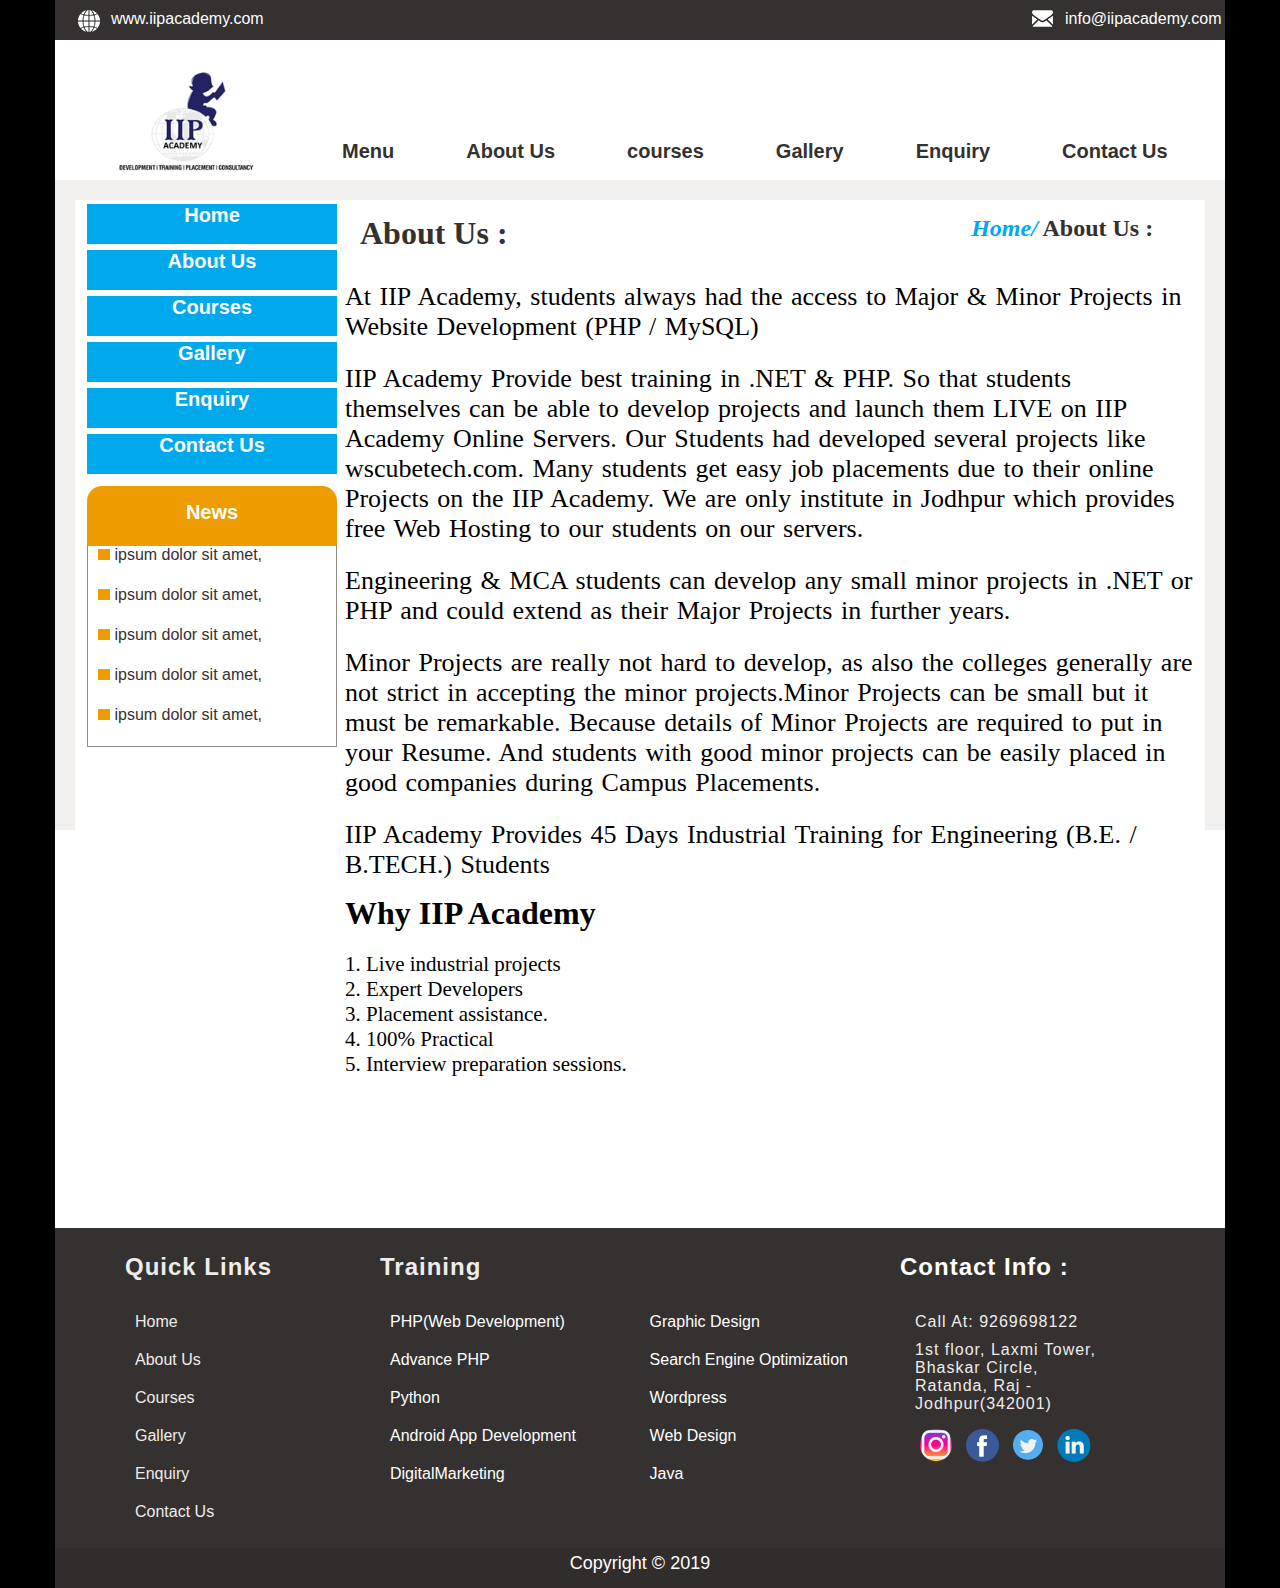
<file: aboutus.html>
<!DOCTYPE html>
<html lang="en">
<head>
    <meta charset="UTF-8">
    <meta name="viewport" content="width=device-width, initial-scale=1.0">
    <title>About Us</title>
    <link rel="stylesheet" href="style.css">
</head>
<body>
    <div class="main">
        <!-- header part start -->
        <header>
            <!-- top contant start -->
            <div class="topcontant">
                <div class="topleft">
                    <div class="imgtopleft">
                        <img src="images/web.png">
                    </div>
                    <div class="top-left-link">
                        <a href="www.iipacademy.com">www.iipacademy.com</a>
                    </div>
                </div>
                <div class="topright">
                    <div class="imgtopright">
                        <img src="images/INFO.png" alt="">
                    </div>
                    <div class="top-right-link">
                        <a href="info@iipacademy.com">info@iipacademy.com</a>
                    </div>
                </div>
            </div>
            <!-- top contant close -->
            <div class="mainu-container">
                <a href="index.html">
                    <img src="images/logo.png" class="logo">
                </a>
                <div class="menu-bar">
                    <div class="menu-items">
                        <a href="index.html">Menu</a>
                    </div>
                    <div class="menu-items">
                        <a href="aboutus.html">About Us</a>
                    </div>
                    <div class="menu-items">
                        <a href="courses.html">courses</a>
                    </div>
                    <div class="menu-items">
                        <a href="gallery.html">Gallery</a>
                    </div>
                    <div class="menu-items">
                        <a href="enquiry.html">Enquiry</a>
                    </div>
                    <div class="menu-items">
                        <a href="contactus.html">Contact Us</a>
                    </div>
                </div>
            </div>
        </header>
        <!-- header part close -->
        <!-- middle part start here with links,new banner  and courses here -->
        <div class="middle-container">
            <!-- left part of middle portion start here -->
            <div class="left-middle">
                <div class="middle-item-left">
                    <a href="index.html">Home</a>
                </div>
                <div class="middle-item-left">
                    <a href="aboutus.html">About Us</a>
                </div>
                <div class="middle-item-left">
                    <a href="courses.html">Courses</a>
                </div>
                <div class="middle-item-left">
                    <a href="gallery.html">Gallery</a>
                </div>
                <div class="middle-item-left">
                    <a href="enquiry.html">Enquiry</a>
                </div>
                <div class="middle-item-left">
                    <a href="contactus.html">Contact Us</a>
                </div>
                <div class="middle-left-button">
                    <div class="middle-left-button-news">News</div>
                    <ul class="news-list">
                        <li>
                            <img src="images/dot.jpg" alt="">
                            ipsum dolor sit amet,
                        </li>
                        <li>
                            <img src="images/dot.jpg" alt="">
                            ipsum dolor sit amet,
                        </li>
                        <li>
                            <img src="images/dot.jpg" alt="">
                            ipsum dolor sit amet,
                        </li>
                        <li>
                            <img src="images/dot.jpg" alt="">
                            ipsum dolor sit amet,
                        </li>
                        <li>
                            <img src="images/dot.jpg" alt="">
                            ipsum dolor sit amet,
                        </li>
                    </ul>
                </div>
            </div>
            <!-- right part of middle portion close here -->
            <div class="right-topic">
                <div class="page-topic">
                    <h1>About Us :</h1>
                    <h2>
                        
                        <a href="index.html"><i>Home/</i></a>
                        About Us :
                    </h2>
                </div>
                <div class="about-topic">
                    <p>At IIP Academy, students always had the access to Major & Minor Projects in Website Development (PHP / MySQL)</p>
                    <p> IIP Academy Provide best training in .NET & PHP. So that students themselves can be able to develop projects and launch them LIVE on IIP Academy Online Servers. Our Students had developed several projects like wscubetech.com. Many students get easy job placements due to their online Projects on the IIP Academy. We are only institute in Jodhpur which provides free Web Hosting to our students on our servers.  </p>
                    <p>Engineering & MCA students can develop any small minor projects in .NET or PHP and could extend as their Major Projects in further years.</p>
                    <p> Minor Projects are really not hard to develop, as also the colleges generally are not strict in accepting the minor projects.Minor Projects can be small but it must be remarkable. Because details of Minor Projects are required to put in your Resume. And students with good minor projects can be easily placed in good companies during Campus Placements.  </p>
                    <p>IIP Academy Provides 45 Days Industrial Training for Engineering (B.E. / B.TECH.) Students</p>
                    <h3>Why IIP Academy</h3>
                    <div class="iipa">1. Live industrial projects</div>
                    <div class="iipa">2. Expert Developers</div>
                    <div class="iipa">3. Placement assistance.</div>
                    <div class="iipa">4. 100% Practical</div>
                    <div class="iipa">5. Interview preparation sessions.</div>
                </div>
            </div>
        </div>
        <!-- middle part close here -->
        <!-- footer start here -->
    </div>
    <div class="footer">
        <div class="footer-top-container">
            <!-- quick link container start -->
            <div class="quick-links-container">
                <h2>Quick Links</h2>
                <ul>
                    <li><a href="index.html">Home</a></li>
                    <li><a href="aboutus.html">About Us</a></li>
                    <li><a href="courses.html">Courses</a></li>
                    <li><a href="gallery.html">Gallery</a></li>
                    <li><a href="enquiry.html">Enquiry</a></li>
                    <li><a href="contactus.html">Contact Us</a></li>
                </ul>
            </div>
            <!-- qlic close -->
            <div class="footer-train-container">
                <h2>Training</h2>
                <div class="train-count">
                    <ul>
                        <li><a href="index.html">PHP(Web Development)</a></li>
                        <li><a href="index.html"></a>Advance PHP</li>
                        <li><a href="index.html"></a>Python</li>
                        <li><a href="index.html"></a>Android App Development</li>
                        <li><a href="index.html">DigitalMarketing</a></li>
                    </ul>
                </div>
                <div class="train-count">
                    <ul>
                        <li><a href="index.html">Graphic Design</a></li>
                        <li><a href="index.html">Search Engine Optimization</a></li>
                        <li><a href="index.html">Wordpress</a></li>
                        <li><a href="index.html">Web Design</a></li>
                        <li><a href="index.html">Java</a></li>
                    </ul>
                </div>
            </div>
            <div class="footer-contact-container">
                <h2>Contact Info :</h2>
                <ul class="contact-deatiles">
                    <li>Call At: 9269698122</li>
                    <li>1st floor, Laxmi Tower, Bhaskar Circle, Ratanda, Raj - Jodhpur(342001)</li>
                </ul>
                <ul class="social-links">
                    <li>
                        <a href="http://www.instagram.com">
                            <img src="images/instagram.png">
                        </a>
                    </li>
                    <li>
                        <a href="http://www.facebook.com">
                            <img src="images/facebook.png">
                        </a>
                    </li>
                    <li>
                        <a href="http://www.twitter.com">
                            <img src="images/twitter.png" alt="">
                        </a>
                    </li>
                    <li>
                        <a href="http://www.linkedin.com">
                            <img src="images/linked-in.png" alt="">
                        </a>
                    </li>
                </ul>
            </div>
        </div>
        <div class="copy-right">
            Copyright © 2019
        </div>
    </div>
</body>
</html>
</file>
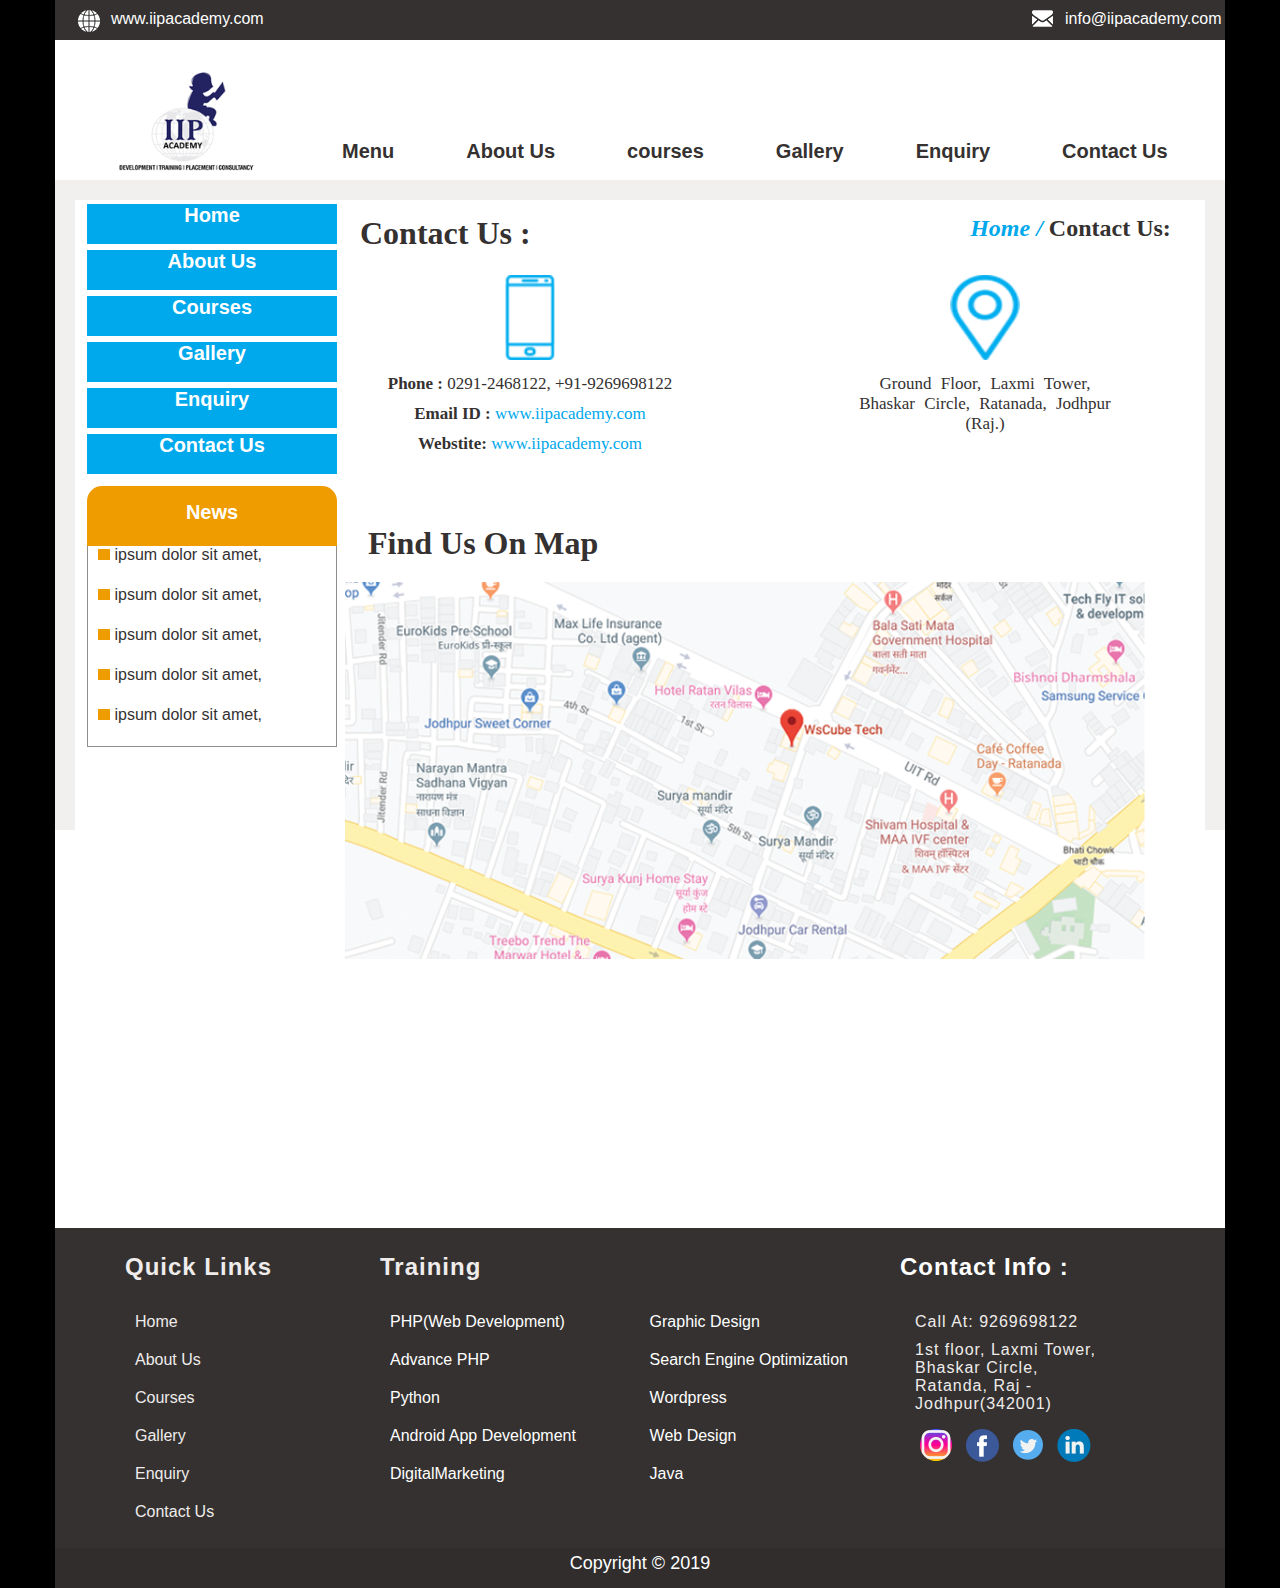
<file: contactus.html>
<!DOCTYPE html>
<html lang="en">
<head>
    <meta charset="UTF-8">
    <meta name="viewport" content="width=device-width, initial-scale=1.0">
    <title>Contact Us</title>
    <link rel="stylesheet" href="style.css">
</head>
<body>
    <div class="main">
        <!-- header part start -->
        <header>
            <!-- top contant start -->
            <div class="topcontant">
                <div class="topleft">
                    <div class="imgtopleft">
                        <img src="images/web.png">
                    </div>
                    <div class="top-left-link">
                        <a href="www.iipacademy.com">www.iipacademy.com</a>
                    </div>
                </div>
                <div class="topright">
                    <div class="imgtopright">
                        <img src="images/INFO.png" alt="">
                    </div>
                    <div class="top-right-link">
                        <a href="info@iipacademy.com">info@iipacademy.com</a>
                    </div>
                </div>
            </div>
            <!-- top contant close -->
            <div class="mainu-container">
                <a href="index.html">
                    <img src="images/logo.png" class="logo">
                </a>
                <div class="menu-bar">
                    <div class="menu-items">
                        <a href="index.html">Menu</a>
                    </div>
                    <div class="menu-items">
                        <a href="aboutus.html">About Us</a>
                    </div>
                    <div class="menu-items">
                        <a href="courses.html">courses</a>
                    </div>
                    <div class="menu-items">
                        <a href="gallery.html">Gallery</a>
                    </div>
                    <div class="menu-items">
                        <a href="enquiry.html">Enquiry</a>
                    </div>
                    <div class="menu-items">
                        <a href="contactus.html">Contact Us</a>
                    </div>
                </div>
            </div>
        </header>
        <!-- header part close -->
        <!-- middle part start here with links,new banner  and courses here -->
        <div class="middle-container">
            <!-- left part of middle portion start here -->
            <div class="left-middle">
                <div class="middle-item-left">
                    <a href="index.html">Home</a>
                </div>
                <div class="middle-item-left">
                    <a href="aboutus.html">About Us</a>
                </div>
                <div class="middle-item-left">
                    <a href="courses.html">Courses</a>
                </div>
                <div class="middle-item-left">
                    <a href="gallery.html">Gallery</a>
                </div>
                <div class="middle-item-left">
                    <a href="enquiry.html">Enquiry</a>
                </div>
                <div class="middle-item-left">
                    <a href="contactus.html">Contact Us</a>
                </div>
                <div class="middle-left-button">
                    <div class="middle-left-button-news">News</div>
                    <ul class="news-list">
                        <li>
                            <img src="images/dot.jpg" alt="">
                            ipsum dolor sit amet,
                        </li>
                        <li>
                            <img src="images/dot.jpg" alt="">
                            ipsum dolor sit amet,
                        </li>
                        <li>
                            <img src="images/dot.jpg" alt="">
                            ipsum dolor sit amet,
                        </li>
                        <li>
                            <img src="images/dot.jpg" alt="">
                            ipsum dolor sit amet,
                        </li>
                        <li>
                            <img src="images/dot.jpg" alt="">
                            ipsum dolor sit amet,
                        </li>
                    </ul>
                </div>
            </div>
            <!-- right part of middle portion start here -->
            <div class="right-topic">
                <div class="page-topic">
                    <h1>Contact Us :</h1>
                    <h2 style="width: 201px;">
                        <a href="index.html"><i>Home /</i></a>
                        Contact Us:
                    </h2>
                </div>
                <div class="contact-containt">
                    <div class="contact-row-left">
                        <img src="images/phone.png">
                        <p>
                            <b>Phone :</b>
                            0291-2468122, +91-9269698122
                        </p>
                        <p>
                            <b>Email ID :</b>
                            <a href="http://www.iipacademy.com" target="_blank" class="chek">www.iipacademy.com</a>
                        </p>
                        <p>
                            <b>Webstite:</b>
                            <a href="http://www.iipacademy.com" target="_blank" class="chek">www.iipacademy.com</a>
                        </p>
                    </div>
                    <div class="contact-row-right">
                        <img src="images/address-pin.png" >
                        <p>
                            Ground Floor, Laxmi Tower, Bhaskar Circle, Ratanada, Jodhpur (Raj.)
                        </p>
                    </div>
                </div>
                <div class="clear"></div>
                <h1 style="color: #343130; margin-left: 23px;">Find Us On Map</h1>
                <div class="containt-map">
                    <img src="images/map.png"  width="800px" >
                </div>
            </div>
        </div>
        <!-- middle part close here -->
        <!-- footer start here -->
    </div>
    <div class="footer">
        <div class="footer-top-container">
            <!-- quick link container start -->
            <div class="quick-links-container">
                <h2>Quick Links</h2>
                <ul>
                    <li><a href="index.html">Home</a></li>
                    <li><a href="aboutus.html">About Us</a></li>
                    <li><a href="courses.html">Courses</a></li>
                    <li><a href="gallery.html">Gallery</a></li>
                    <li><a href="enquiry.html">Enquiry</a></li>
                    <li><a href="contactus.html">Contact Us</a></li>
                </ul>
            </div>
            <!-- qlic close -->
            <div class="footer-train-container">
                <h2>Training</h2>
                <div class="train-count">
                    <ul>
                        <li><a href="index.html">PHP(Web Development)</a></li>
                        <li><a href="index.html"></a>Advance PHP</li>
                        <li><a href="index.html"></a>Python</li>
                        <li><a href="index.html"></a>Android App Development</li>
                        <li><a href="index.html">DigitalMarketing</a></li>
                    </ul>
                </div>
                <div class="train-count">
                    <ul>
                        <li><a href="index.html">Graphic Design</a></li>
                        <li><a href="index.html">Search Engine Optimization</a></li>
                        <li><a href="index.html">Wordpress</a></li>
                        <li><a href="index.html">Web Design</a></li>
                        <li><a href="index.html">Java</a></li>
                    </ul>
                </div>
            </div>
            <div class="footer-contact-container">
                <h2>Contact Info :</h2>
                <ul class="contact-deatiles">
                    <li>Call At: 9269698122</li>
                    <li>1st floor, Laxmi Tower, Bhaskar Circle, Ratanda, Raj - Jodhpur(342001)</li>
                </ul>
                <ul class="social-links">
                    <li>
                        <a href="http://www.instagram.com">
                            <img src="images/instagram.png">
                        </a>
                    </li>
                    <li>
                        <a href="http://www.facebook.com">
                            <img src="images/facebook.png">
                        </a>
                    </li>
                    <li>
                        <a href="http://www.twitter.com">
                            <img src="images/twitter.png" alt="">
                        </a>
                    </li>
                    <li>
                        <a href="http://www.linkedin.com">
                            <img src="images/linked-in.png" alt="">
                        </a>
                    </li>
                </ul>
            </div>
        </div>
        <div class="copy-right">
            Copyright © 2019
        </div>
    </div>
</body>
</html>
</file>
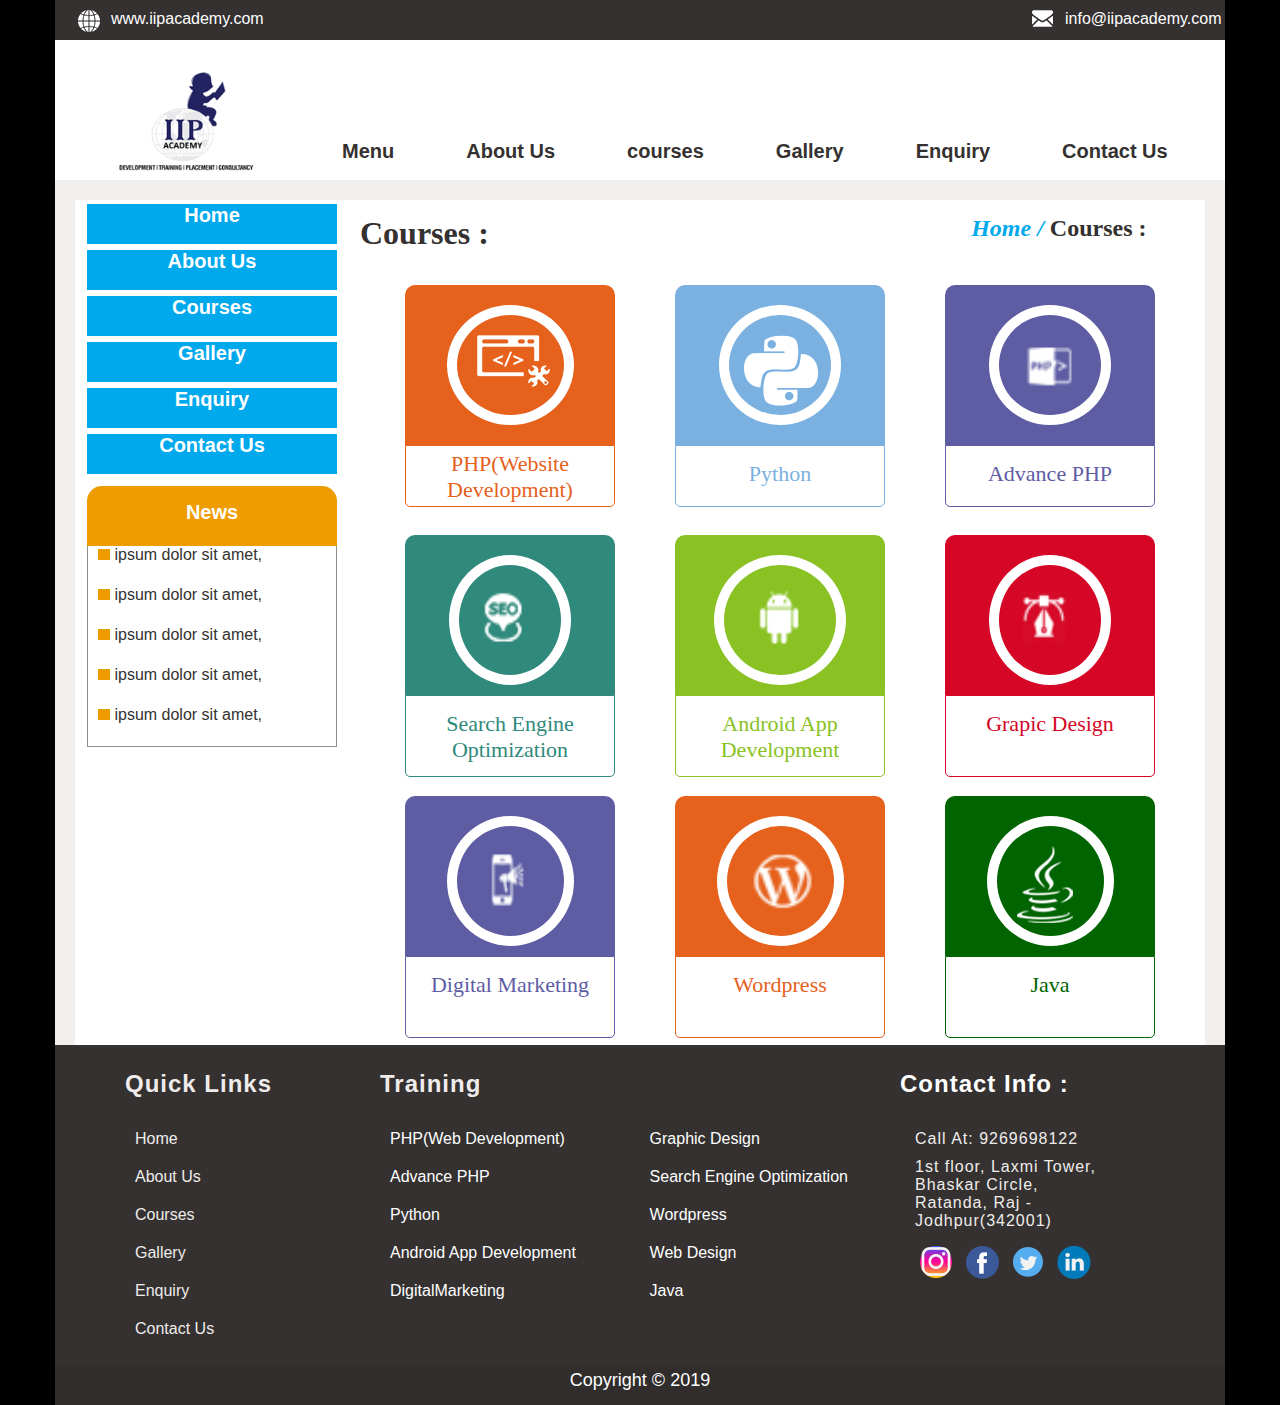
<file: courses.html>
<!DOCTYPE html>
<html lang="en">
<head>
    <meta charset="UTF-8">
    <meta name="viewport" content="width=device-width, initial-scale=1.0">
    <title>Courses</title>
    <link rel="stylesheet" href="style.css">
</head>
<body>
    <div class="main">
        <!-- header part start -->
        <header>
            <!-- top contant start -->
            <div class="topcontant">
                <div class="topleft">
                    <div class="imgtopleft">
                        <img src="images/web.png">
                    </div>
                    <div class="top-left-link">
                        <a href="www.iipacademy.com">www.iipacademy.com</a>
                    </div>
                </div>
                <div class="topright">
                    <div class="imgtopright">
                        <img src="images/INFO.png" alt="">
                    </div>
                    <div class="top-right-link">
                        <a href="info@iipacademy.com">info@iipacademy.com</a>
                    </div>
                </div>
            </div>
            <!-- top contant close -->
            <div class="mainu-container">
                <a href="index.html">
                    <img src="images/logo.png" class="logo">
                </a>
                <div class="menu-bar">
                    <div class="menu-items">
                        <a href="index.html">Menu</a>
                    </div>
                    <div class="menu-items">
                        <a href="aboutus.html">About Us</a>
                    </div>
                    <div class="menu-items">
                        <a href="courses.html">courses</a>
                    </div>
                    <div class="menu-items">
                        <a href="gallery.html">Gallery</a>
                    </div>
                    <div class="menu-items">
                        <a href="enquiry.html">Enquiry</a>
                    </div>
                    <div class="menu-items">
                        <a href="contactus.html">Contact Us</a>
                    </div>
                </div>
            </div>
        </header>
        <!-- header part close -->
        <!-- middle part start here with links,new banner  and courses here -->
        <div class="middle-container1">
            <!-- left part of middle portion start here -->
            <div class="left-middle">
                <div class="middle-item-left">
                    <a href="index.html">Home</a>
                </div>
                <div class="middle-item-left">
                    <a href="aboutus.html">About Us</a>
                </div>
                <div class="middle-item-left">
                    <a href="courses.html">Courses</a>
                </div>
                <div class="middle-item-left">
                    <a href="gallery.html">Gallery</a>
                </div>
                <div class="middle-item-left">
                    <a href="enquiry.html">Enquiry</a>
                </div>
                <div class="middle-item-left">
                    <a href="contactus.html">Contact Us</a>
                </div>
                <div class="middle-left-button">
                    <div class="middle-left-button-news">News</div>
                    <ul class="news-list">
                        <li>
                            <img src="images/dot.jpg" alt="">
                            ipsum dolor sit amet,
                        </li>
                        <li>
                            <img src="images/dot.jpg" alt="">
                            ipsum dolor sit amet,
                        </li>
                        <li>
                            <img src="images/dot.jpg" alt="">
                            ipsum dolor sit amet,
                        </li>
                        <li>
                            <img src="images/dot.jpg" alt="">
                            ipsum dolor sit amet,
                        </li>
                        <li>
                            <img src="images/dot.jpg" alt="">
                            ipsum dolor sit amet,
                        </li>
                    </ul>
                </div>
            </div>
            <!-- right part of middle portion close here -->
            <div class="right-topic">
                <div class="page-topic">
                    <h1>Courses :</h1>
                    <h2>
                        <a href="index.html"><i>Home /</i></a>
                        Courses :
                    </h2>
                </div>
                <div class="course-container1">
                    <!-- first course row -->
                    <div class="row1">
                        <div class="course-1">
                            <div class="course-1-icon">
                                <div class="icon-1">
                                    <img src="images/icons/php.png">
                                </div>
                            </div>
                            <div class="c-1">PHP(Website Development)</div>
                        </div>
                        <div class="course-2">
                            <div class="course-2-icon">
                                <div class="icon-2">
                                    <img src="images/icons/python.png">
                                </div>
                                <div class="c-2">Python</div>
                            </div>
                        </div>
                        <div class="course-3">
                            <div class="course-3-icon">
                                <div class="icon-3">
                                    <img src="images/courses/adv-php.png" width="75px" height="71px">
                                </div>
                                <div class="c-3">Advance PHP</div>
                            </div>
                        </div>
                    </div>
                    <!-- second row course -->
                    <div class="row1">
                        <div class="course-4">
                            <div class="course-4-icon">
                                <div class="icon-4">
                                    <img src="images/courses/seo.png" width="62px" height="71px" >
                                </div>
                                <div class="c-4">Search Engine Optimization</div>
                            </div>
                        </div>
                        <div class="course-5">
                            <div class="course-5-icon">
                                <div class="icon-5">
                                    <img src="images/courses/android.png" width="62px"
                                    height="71px">
                                </div>
                                <div class="c-5">Android App Development</div>
                            </div>
                        </div>
                        <div class="course-6">
                            <div class="course-6-icon">
                                <div class="icon-6">
                                    <img src="images/courses/graphic-design.png" width="62px" height="71px">
                                </div>
                                <div class="c-6">Grapic Design</div>
                            </div>
                        </div>
                    </div>
                    <!-- third row course -->
                    <div class="row1">
                        <div class="course-7">
                            <div class="course-7-icon">
                                <div class="icon-7">
                                    <img src="images/courses/digi-marketing.png" width="56px" height="72px">
                                </div>
                                <div class="c-7">Digital Marketing</div>
                            </div>
                        </div>
                        <div class="course-8">
                            <div class="course-8-icon">
                                <div class="icon-8">
                                    <img src="images/courses/wordpress.png" width="78px" height="75px">
                                </div>
                                <div class="c-8">Wordpress</div>
                            </div>
                        </div>
                        <div class="course-9">
                            <div class="course-9-icon">
                                <div class="icon-9">
                                    <img src="images/icons/java.png" width="56px" height="77px">
                                </div>
                                <div class="c-9">Java</div>
                            </div>
                        </div>
                    </div>
                </div>
                <div class="clear"></div>
        </div>
        <!-- middle part close here -->
        <!-- footer start here -->
    </div>
    <div class="footer">
        <div class="footer-top-container">
            <!-- quick link container start -->
            <div class="quick-links-container">
                <h2>Quick Links</h2>
                <ul>
                    <li><a href="index.html">Home</a></li>
                    <li><a href="aboutus.html">About Us</a></li>
                    <li><a href="courses.html">Courses</a></li>
                    <li><a href="gallery.html">Gallery</a></li>
                    <li><a href="enquiry.html">Enquiry</a></li>
                    <li><a href="contactus.html">Contact Us</a></li>
                </ul>
            </div>
            <!-- qlic close -->
            <div class="footer-train-container">
                <h2>Training</h2>
                <div class="train-count">
                    <ul>
                        <li><a href="index.html">PHP(Web Development)</a></li>
                        <li><a href="index.html"></a>Advance PHP</li>
                        <li><a href="index.html"></a>Python</li>
                        <li><a href="index.html"></a>Android App Development</li>
                        <li><a href="index.html">DigitalMarketing</a></li>
                    </ul>
                </div>
                <div class="train-count">
                    <ul>
                        <li><a href="index.html">Graphic Design</a></li>
                        <li><a href="index.html">Search Engine Optimization</a></li>
                        <li><a href="index.html">Wordpress</a></li>
                        <li><a href="index.html">Web Design</a></li>
                        <li><a href="index.html">Java</a></li>
                    </ul>
                </div>
            </div>
            <div class="footer-contact-container">
                <h2>Contact Info :</h2>
                <ul class="contact-deatiles">
                    <li>Call At: 9269698122</li>
                    <li>1st floor, Laxmi Tower, Bhaskar Circle, Ratanda, Raj - Jodhpur(342001)</li>
                </ul>
                <ul class="social-links">
                    <li>
                        <a href="http://www.instagram.com">
                            <img src="images/instagram.png">
                        </a>
                    </li>
                    <li>
                        <a href="http://www.facebook.com">
                            <img src="images/facebook.png">
                        </a>
                    </li>
                    <li>
                        <a href="http://www.twitter.com">
                            <img src="images/twitter.png" alt="">
                        </a>
                    </li>
                    <li>
                        <a href="http://www.linkedin.com">
                            <img src="images/linked-in.png" alt="">
                        </a>
                    </li>
                </ul>
            </div>
        </div>
        <div class="copy-right">
            Copyright © 2019
        </div>
    </div>
</body>
</html>
</file>
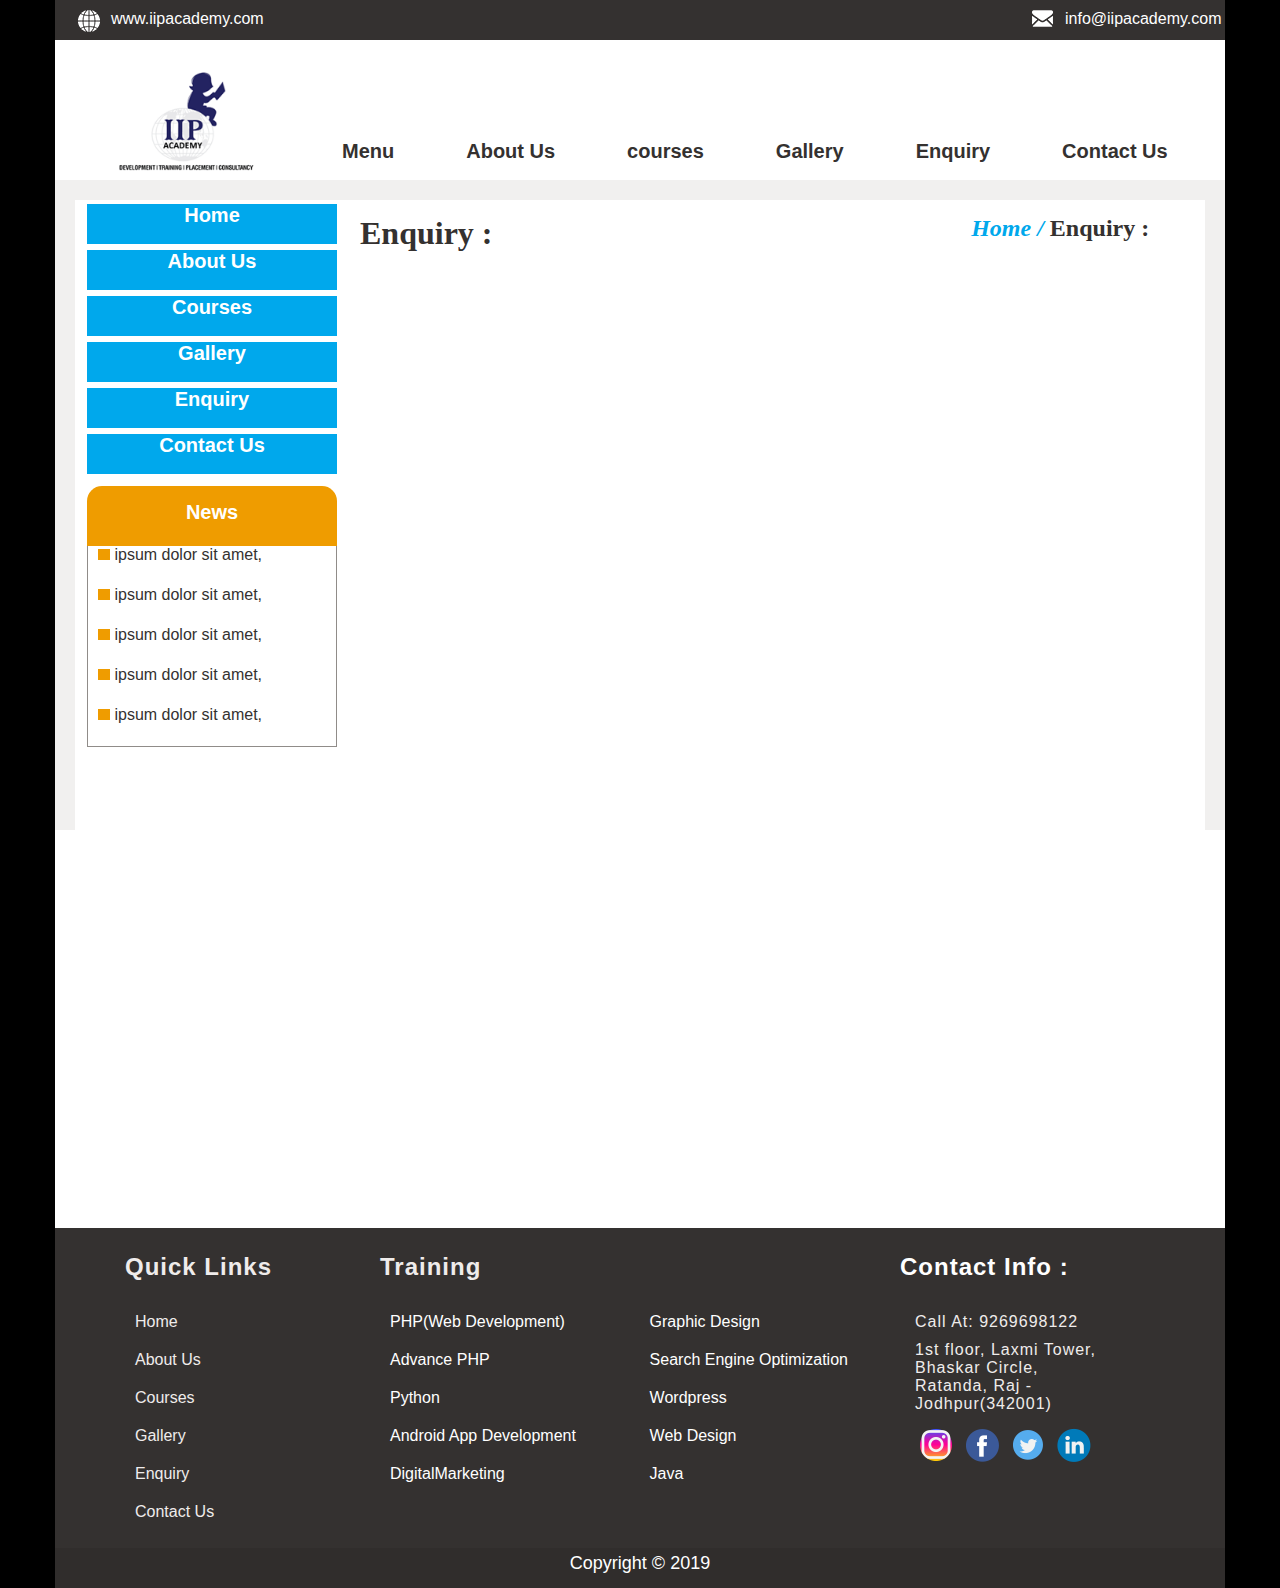
<file: enquiry.html>
<!DOCTYPE html>
<html lang="en">
<head>
    <meta charset="UTF-8">
    <meta name="viewport" content="width=device-width, initial-scale=1.0">
    <title>Enquiry</title>
    <link rel="stylesheet" href="style.css">
</head>
<body>
    <div class="main">
        <!-- header part start -->
        <header>
            <!-- top contant start -->
            <div class="topcontant">
                <div class="topleft">
                    <div class="imgtopleft">
                        <img src="images/web.png">
                    </div>
                    <div class="top-left-link">
                        <a href="www.iipacademy.com">www.iipacademy.com</a>
                    </div>
                </div>
                <div class="topright">
                    <div class="imgtopright">
                        <img src="images/INFO.png" alt="">
                    </div>
                    <div class="top-right-link">
                        <a href="info@iipacademy.com">info@iipacademy.com</a>
                    </div>
                </div>
            </div>
            <!-- top contant close -->
            <div class="mainu-container">
                <a href="index.html">
                    <img src="images/logo.png" class="logo">
                </a>
                <div class="menu-bar">
                    <div class="menu-items">
                        <a href="index.html">Menu</a>
                    </div>
                    <div class="menu-items">
                        <a href="aboutus.html">About Us</a>
                    </div>
                    <div class="menu-items">
                        <a href="courses.html">courses</a>
                    </div>
                    <div class="menu-items">
                        <a href="gallery.html">Gallery</a>
                    </div>
                    <div class="menu-items">
                        <a href="enquiry.html">Enquiry</a>
                    </div>
                    <div class="menu-items">
                        <a href="contactus.html">Contact Us</a>
                    </div>
                </div>
            </div>
        </header>
        <!-- header part close -->
        <!-- middle part start here with links,new banner  and courses here -->
        <div class="middle-container">
            <!-- left part of middle portion start here -->
            <div class="left-middle">
                <div class="middle-item-left">
                    <a href="index.html">Home</a>
                </div>
                <div class="middle-item-left">
                    <a href="aboutus.html">About Us</a>
                </div>
                <div class="middle-item-left">
                    <a href="courses.html">Courses</a>
                </div>
                <div class="middle-item-left">
                    <a href="gallery.html">Gallery</a>
                </div>
                <div class="middle-item-left">
                    <a href="enquiry.html">Enquiry</a>
                </div>
                <div class="middle-item-left">
                    <a href="contactus.html">Contact Us</a>
                </div>
                <div class="middle-left-button">
                    <div class="middle-left-button-news">News</div>
                    <ul class="news-list">
                        <li>
                            <img src="images/dot.jpg" alt="">
                            ipsum dolor sit amet,
                        </li>
                        <li>
                            <img src="images/dot.jpg" alt="">
                            ipsum dolor sit amet,
                        </li>
                        <li>
                            <img src="images/dot.jpg" alt="">
                            ipsum dolor sit amet,
                        </li>
                        <li>
                            <img src="images/dot.jpg" alt="">
                            ipsum dolor sit amet,
                        </li>
                        <li>
                            <img src="images/dot.jpg" alt="">
                            ipsum dolor sit amet,
                        </li>
                    </ul>
                </div>
            </div>
            <!-- right part of middle portion close here -->
            <div class="right-topic">
                <div class="page-topic">
                    <h1>Enquiry :</h1>
                    <h2>
                        <a href="index.html"><i>Home /</i></a>
                        Enquiry :
                    </h2>
                </div>
                <div class="clear"></div>
            </div>
        </div>
        <!-- middle part close here -->
        <!-- footer start here -->
    </div>
    <div class="footer">
        <div class="footer-top-container">
            <!-- quick link container start -->
            <div class="quick-links-container">
                <h2>Quick Links</h2>
                <ul>
                    <li><a href="index.html">Home</a></li>
                    <li><a href="aboutus.html">About Us</a></li>
                    <li><a href="courses.html">Courses</a></li>
                    <li><a href="gallery.html">Gallery</a></li>
                    <li><a href="enquiry.html">Enquiry</a></li>
                    <li><a href="contactus.html">Contact Us</a></li>
                </ul>
            </div>
            <!-- qlic close -->
            <div class="footer-train-container">
                <h2>Training</h2>
                <div class="train-count">
                    <ul>
                        <li><a href="index.html">PHP(Web Development)</a></li>
                        <li><a href="index.html"></a>Advance PHP</li>
                        <li><a href="index.html"></a>Python</li>
                        <li><a href="index.html"></a>Android App Development</li>
                        <li><a href="index.html">DigitalMarketing</a></li>
                    </ul>
                </div>
                <div class="train-count">
                    <ul>
                        <li><a href="index.html">Graphic Design</a></li>
                        <li><a href="index.html">Search Engine Optimization</a></li>
                        <li><a href="index.html">Wordpress</a></li>
                        <li><a href="index.html">Web Design</a></li>
                        <li><a href="index.html">Java</a></li>
                    </ul>
                </div>
            </div>
            <div class="footer-contact-container">
                <h2>Contact Info :</h2>
                <ul class="contact-deatiles">
                    <li>Call At: 9269698122</li>
                    <li>1st floor, Laxmi Tower, Bhaskar Circle, Ratanda, Raj - Jodhpur(342001)</li>
                </ul>
                <ul class="social-links">
                    <li>
                        <a href="http://www.instagram.com">
                            <img src="images/instagram.png">
                        </a>
                    </li>
                    <li>
                        <a href="http://www.facebook.com">
                            <img src="images/facebook.png">
                        </a>
                    </li>
                    <li>
                        <a href="http://www.twitter.com">
                            <img src="images/twitter.png" alt="">
                        </a>
                    </li>
                    <li>
                        <a href="http://www.linkedin.com">
                            <img src="images/linked-in.png" alt="">
                        </a>
                    </li>
                </ul>
            </div>
        </div>
        <div class="copy-right">
            Copyright © 2019
        </div>
    </div>
</body>
</html>
</file>
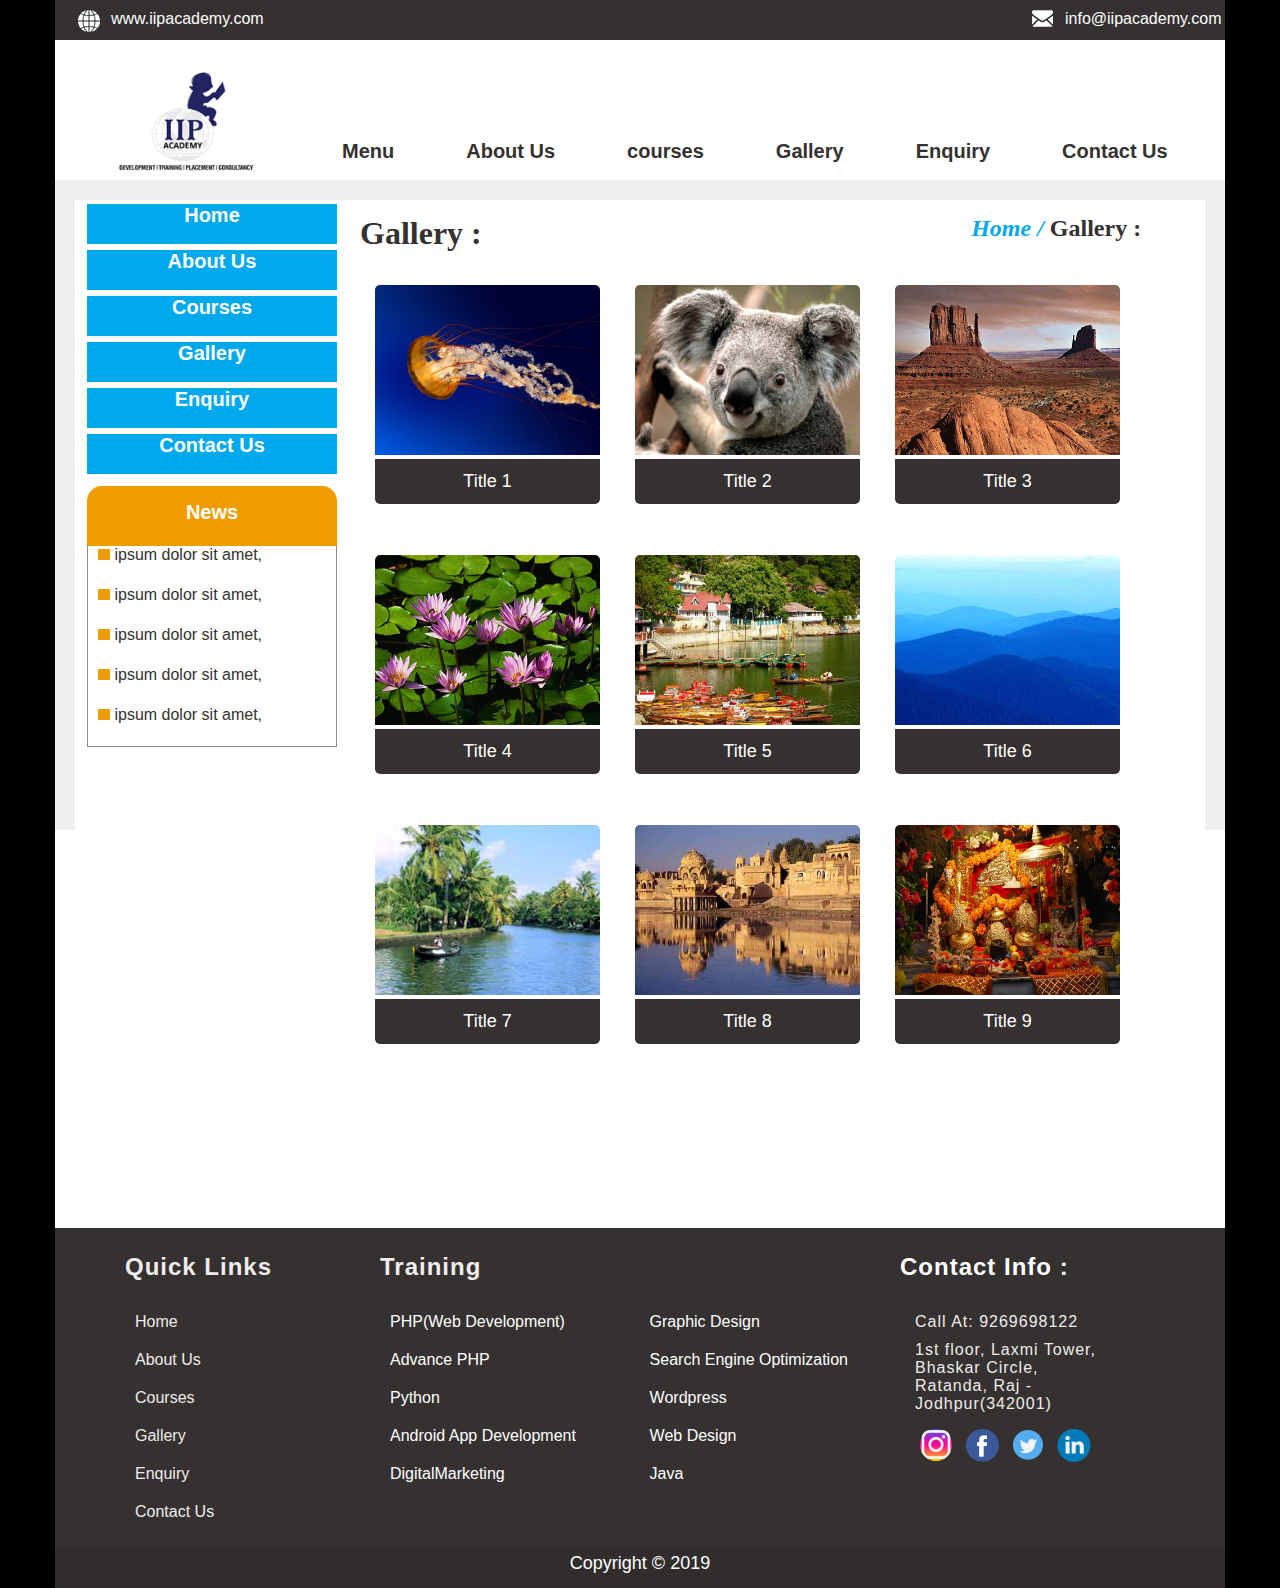
<file: gallery.html>
<!DOCTYPE html>
<html lang="en">
<head>
    <meta charset="UTF-8">
    <meta name="viewport" content="width=device-width, initial-scale=1.0">
    <title>Gallery</title>
    <link rel="stylesheet" href="style.css">
</head>
<body>
    <div class="main">
        <!-- header part start -->
        <header>
            <!-- top contant start -->
            <div class="topcontant">
                <div class="topleft">
                    <div class="imgtopleft">
                        <img src="images/web.png">
                    </div>
                    <div class="top-left-link">
                        <a href="www.iipacademy.com">www.iipacademy.com</a>
                    </div>
                </div>
                <div class="topright">
                    <div class="imgtopright">
                        <img src="images/INFO.png" alt="">
                    </div>
                    <div class="top-right-link">
                        <a href="info@iipacademy.com">info@iipacademy.com</a>
                    </div>
                </div>
            </div>
            <!-- top contant close -->
            <div class="mainu-container">
                <a href="index.html">
                    <img src="images/logo.png" class="logo">
                </a>
                <div class="menu-bar">
                    <div class="menu-items">
                        <a href="index.html">Menu</a>
                    </div>
                    <div class="menu-items">
                        <a href="aboutus.html">About Us</a>
                    </div>
                    <div class="menu-items">
                        <a href="courses.html">courses</a>
                    </div>
                    <div class="menu-items">
                        <a href="gallery.html">Gallery</a>
                    </div>
                    <div class="menu-items">
                        <a href="enquiry.html">Enquiry</a>
                    </div>
                    <div class="menu-items">
                        <a href="contactus.html">Contact Us</a>
                    </div>
                </div>
            </div>
        </header>
        <!-- header part close -->
        <!-- middle part start here with links,new banner  and courses here -->
        <div class="middle-container">
            <!-- left part of middle portion start here -->
            <div class="left-middle">
                <div class="middle-item-left">
                    <a href="index.html">Home</a>
                </div>
                <div class="middle-item-left">
                    <a href="aboutus.html">About Us</a>
                </div>
                <div class="middle-item-left">
                    <a href="courses.html">Courses</a>
                </div>
                <div class="middle-item-left">
                    <a href="gallery.html">Gallery</a>
                </div>
                <div class="middle-item-left">
                    <a href="enquiry.html">Enquiry</a>
                </div>
                <div class="middle-item-left">
                    <a href="contactus.html">Contact Us</a>
                </div>
                <div class="middle-left-button">
                    <div class="middle-left-button-news">News</div>
                    <ul class="news-list">
                        <li>
                            <img src="images/dot.jpg" alt="">
                            ipsum dolor sit amet,
                        </li>
                        <li>
                            <img src="images/dot.jpg" alt="">
                            ipsum dolor sit amet,
                        </li>
                        <li>
                            <img src="images/dot.jpg" alt="">
                            ipsum dolor sit amet,
                        </li>
                        <li>
                            <img src="images/dot.jpg" alt="">
                            ipsum dolor sit amet,
                        </li>
                        <li>
                            <img src="images/dot.jpg" alt="">
                            ipsum dolor sit amet,
                        </li>
                    </ul>
                </div>
            </div>
            <!-- right part of middle portion close here -->
            <div class="right-topic">
                <div class="page-topic">
                    <h1>Gallery :</h1>
                    <h2>
                        <a href="index.html"><i>Home /</i></a>
                        Gallery :
                    </h2>
                </div>
                <div class="gallery-content">
                    <div class="gallery-img-div" title="image1">
                        <img src="gallery_img/1.jpg" width="225px" height="170px" alt="gallery">
                        <div class="gallery-img-title">Title 1</div>
                    </div>
                    <div class="gallery-img-div" title="image2">
                        <img src="gallery_img/2.jpg" width="225px" height="170px" alt="gallery">
                        <div class="gallery-img-title">Title 2</div>
                    </div>
                    <div class="gallery-img-div" title="image3">
                        <img src="gallery_img/3.jpg" width="225px" height="170px" alt="gallery">
                        <div class="gallery-img-title">Title 3</div>
                    </div>
                    <div class="gallery-img-div" title="image4">
                        <img src="gallery_img/4.jpg" width="225px" height="170px" alt="gallery">
                        <div class="gallery-img-title">Title 4</div>
                    </div>
                    <div class="gallery-img-div" title="image5">
                        <img src="gallery_img/5.jpg" width="225px" height="170px" alt="gallery">
                        <div class="gallery-img-title">Title 5</div>
                    </div>
                    <div class="gallery-img-div" title="image6">
                        <img src="gallery_img/6.jpg" width="225px" height="170px" alt="gallery">
                        <div class="gallery-img-title">Title 6</div>
                    </div>
                    <div class="gallery-img-div" title="image7">
                        <img src="gallery_img/7.jpg" width="225px" height="170px" alt="gallery">
                        <div class="gallery-img-title">Title 7</div>
                    </div>
                    <div class="gallery-img-div" title="image8">
                        <img src="gallery_img/8.jpg" width="225px" height="170px" alt="gallery">
                        <div class="gallery-img-title">Title 8</div>
                    </div>
                    <div class="gallery-img-div" title="image9">
                        <img src="gallery_img/9.jpg" width="225px" height="170px" alt="gallery">
                        <div class="gallery-img-title">Title 9</div>
                    </div>
                </div>
                <div class="clear"></div>
            </div>
        </div>
        <!-- middle part close here -->
        <!-- footer start here -->
    </div>
    <div class="footer">
        <div class="footer-top-container">
            <!-- quick link container start -->
            <div class="quick-links-container">
                <h2>Quick Links</h2>
                <ul>
                    <li><a href="index.html">Home</a></li>
                    <li><a href="aboutus.html">About Us</a></li>
                    <li><a href="courses.html">Courses</a></li>
                    <li><a href="gallery.html">Gallery</a></li>
                    <li><a href="enquiry.html">Enquiry</a></li>
                    <li><a href="contactus.html">Contact Us</a></li>
                </ul>
            </div>
            <!-- qlic close -->
            <div class="footer-train-container">
                <h2>Training</h2>
                <div class="train-count">
                    <ul>
                        <li><a href="index.html">PHP(Web Development)</a></li>
                        <li><a href="index.html"></a>Advance PHP</li>
                        <li><a href="index.html"></a>Python</li>
                        <li><a href="index.html"></a>Android App Development</li>
                        <li><a href="index.html">DigitalMarketing</a></li>
                    </ul>
                </div>
                <div class="train-count">
                    <ul>
                        <li><a href="index.html">Graphic Design</a></li>
                        <li><a href="index.html">Search Engine Optimization</a></li>
                        <li><a href="index.html">Wordpress</a></li>
                        <li><a href="index.html">Web Design</a></li>
                        <li><a href="index.html">Java</a></li>
                    </ul>
                </div>
            </div>
            <div class="footer-contact-container">
                <h2>Contact Info :</h2>
                <ul class="contact-deatiles">
                    <li>Call At: 9269698122</li>
                    <li>1st floor, Laxmi Tower, Bhaskar Circle, Ratanda, Raj - Jodhpur(342001)</li>
                </ul>
                <ul class="social-links">
                    <li>
                        <a href="http://www.instagram.com">
                            <img src="images/instagram.png">
                        </a>
                    </li>
                    <li>
                        <a href="http://www.facebook.com">
                            <img src="images/facebook.png">
                        </a>
                    </li>
                    <li>
                        <a href="http://www.twitter.com">
                            <img src="images/twitter.png" alt="">
                        </a>
                    </li>
                    <li>
                        <a href="http://www.linkedin.com">
                            <img src="images/linked-in.png" alt="">
                        </a>
                    </li>
                </ul>
            </div>
        </div>
        <div class="copy-right">
            Copyright © 2019
        </div>
    </div>
</body>
</html>
</file>
<file: style.css>
*{
    margin: 0px;
    padding: 0px;
}
a{
    color: unset;
    text-decoration: none;
}
body{
    background-color: black;
}
.main{
    width: 1170px;
    height: 1228px;
    background-color: white;
    margin: auto;
}
/* top contant start here */
.topcontant{
    width: 100%;
    height: 40px;
    background-color: #343130;
    color: white;
}
.topleft{
    float: left;
    font-family: Arial;
    width: 500px;
    height: 40px;
}
.imgtopleft{
    float: left;
    margin-top: 10px;
    margin-left: 23px;
    margin-right: 13px;
    height: 20px;
    width: 20px;
}
.top-left-link{
    float: left;
    margin-top: 10px;
    margin-left: 0px;
    margin-right: 13px;
    height: 20px;
    width: 20px;
}
.topright{
    float: right;
    font-family: arial;
    width: 216px;
    height: 40px;
}
.imgtopright{
    float: left;
    margin-top: 10px;
    margin-left: 23px;
    margin-right: 13px;
    height: 20px;
    width: 20px;
}
.top-right-link{
    float: left;
    margin-top: 10px;
    margin-left: 0px;
    margin-right: 13px;
    height: 20px;
    width: 20px;
}
/* top contant close here */
/* mainu bar container start here */
.mainu-container{
    width: 100%;
    height: 140px;
    background-color: white;
    /* border: 2px solid rgb(0, 255, 17); */
}
.logo{
    float: left;
    margin-top: 10px;
    width: 165px;
    margin-left: 50px;
    cursor: pointer;
    /* border: 1px solid red; */
}
.menu-bar{
    width: 900px;
    height: 140px;
    background-color: white;
    /* border: 1px solid red ; */
    float: left;
}
.menu-items{
    margin-top: 100px;
    font-size: 20px;
    margin-left: 72px;
    font-weight: bold;
    font-family: arial;
    float: left;
    color: #343130;
}
.middle-container{
    width: 96.6%;
    height: 630px;
    background: #f1f0ef;
    background-color: white;
    border: 20px #f1f0ef solid;
    border-bottom: none;
}
.left-middle{
    width: 270px;
    height: 750px;
    float: left;
    /* border: 2px solid red; */
}
.middle-item-left{
    font-family: arial;
    background: #00a8ec;
    border: 2px white solid;
    text-align: center;
    width: 250px;
    height: 40px;
    font-size: 20px;
    margin-left: 10px;
    margin-top: 2px;
    color: white;
    font-weight: bold;
    /* padding-top: 2px; */
}
.middle-left-button{
    margin-left: 12px;
    border-radius: 15px 15px 0px 0px;
    /* margin-top: 2px; */
    width: 250px;
    height: 360px;
    overflow: hidden;
    margin-top: 10px;
    background: white;
    /* border: 1px solid red; */
}
.middle-left-button-news{
    width: 100%;
    height: 45px;
    background: #ef9c00;
    color: white;
    font-family: arial;
    font-weight: bold;
    font-size: 20px;
    text-align: center;
    padding-top: 15px;
}
.news-list{
    border: 1px #908c89 solid;
    border-top: none;
}
.news-list li{
    width: 100%;
    /* margin-top: 10px; */
    margin-left: 10px;
    height: 40px;
    font-family: arial;
    color: #343130;
}
.right-middle{
    height: 750px;
    width: 740px;
    float: left;
    /* border: 2px solid red; */
}
.banner-img{
    width: 830px;
    height: 440px;
    background: #f1f0ef;
    padding-bottom: 15px;
}
.course-container{
    width: 99%;
    height: 240px;
    background: white;
    padding: 0 10px 10px 0;
    /* border: 1px solid blue; */
}
.course-text {
    margin-top: -5px;
    width: 170px;
    height: 50px;
    background: #f1f0ef;
    font-family: arial;
    font-weight: bolder;
    text-align: center;
    font-size: 30px;
    color: #00a8ec;
}
.coursebox{
    margin-left: 10px;
    /* border: 2px solid yellow; */
}
.course-box-left{
    width: 47%;
    float: left;
}
.icon{
    margin: 30px 0 30px 0;
}
.icon img {
    width: 34px;
    height: 34px;
    background: #e6611c;
    border-radius: 50%;
    float: left;
    margin-right: 20px;
}
.icon h3 {
    margin-top: 8px;
    margin-left: 10px;
    font-family: arial;
    color: #e6611c;
    font-weight: bold;
}
.icon-add-php img {
    width: 34px;
    height: 34px;
    background: #5e5da4;
    border-radius: 50%;
    float: left;
    margin-right: 20px;
}
.icon-add-php h3 {
    margin-top: 8px;
    margin-left: 10px;
    font-family: arial;
    color: #5e5da4;
    font-weight: bold;
}
.python img {
    width: 34px;
    height: 34px;
    background: #e6611c;
    border-radius: 50%;
    float: left;
    margin-right: 20px;
}
.python h3 {
    margin-top: 30px;
    margin-left: 30px;
    font-family: arial;
    color: #e6611c;
    font-weight: bold;
}
.aad img {
    width: 34px;
    height: 34px;
    background: #89c222;
    border-radius: 50%;
    float: left;
    margin-right: 20px;
}
.aad h3 {
    margin-top: 30px;
    margin-left: 30px;
    font-family: arial;
    color: #89c222;
    font-weight: bold;
}
.course-box-right{
    width: 50%;
    height: 100%;
    float: right;
    /* border: 2px red solid; */
}
.dg img {
    width: 34px;
    height: 34px;
    background: #5e5da4;
    border-radius: 50%;
    float: left;
    margin-right: 20px;
}
.dg h3 {
    margin-top: 30px;
    margin-left: 30px;
    font-family: arial;
    color: #5e5da4;
    font-weight: bold;
}
.gd img {
    width: 34px;
    height: 34px;
    background: #d60726;
    border-radius: 50%;
    float: left;
    margin-right: 20px;
}
.gd h3 {
    margin-top: 30px;
    margin-left: 30px;
    font-family: arial;
    color: #d60726;
    font-weight: bold;
    /* float: left; */
}
.seo img {
    width: 34px;
    height: 34px;
    background: #308a7c;
    border-radius: 50%;
    float: left;
    margin-right: 20px;
}
.seo h3 {
    margin-top: 30px;
    margin-left: 30px;
    font-family: arial;
    color: #308a7c;
    font-weight: bold;
}
.wordpress img {
    width: 34px;
    height: 34px;
    background: #e6611c;
    border-radius: 50%;
    float: left;
    margin-right: 20px;
}
.wordpress h3 {
    margin-top: 30px;
    margin-left: 30px;
    font-family: arial;
    color: #e6611c;
    font-weight: bold;
}
.work-heading{
    padding: 20px 0px 15px 0px;
    text-align: center;
    font-family: arial;
    background: #f1f0ef;
    font-size: 30px;
    color: #00a8ec;
    font-weight: bold;
    word-spacing: 5px;
    width: 100%;
}
.work-container{
    /* border: 2px solid red; */
    width: 97%;
    height: 220px;
    margin: 0 30px 20px 30px;
    background-color: white;
}
.how-img-box{
    margin-left: 10px;
    height: 220px;
    width: 270px;
    float: left;
    color: white;
    font-family: arial;
    font-size: 25px;
    font-weight: bolder;
    text-align: center;
    text-shadow: 0px 0px 5px black;
}
.how-img1{
    height: 220px;
    width: 270px;
    background: url(../images/how/how-we-work1.png) no-repeat;
    background-size: 168px 150px;
    background-position: center bottom;
}
.how-img1-color{
    width: 100%;
    height: 150px;
    background: rgba(188,72,109,0.8);
    padding-top: 70px;
}
.how-img2{
    margin-left: 10px;
    height: 220px;
    width: 270px;
    background: url(../images/how/how-we-work2.png) no-repeat;
    background-size: 168px 150px;
    background-position: center bottom;
}
.how-img2-color{
    width: 100%;
    height: 150px;
    background: rgba(233,79,113,0.8);
    padding-top: 70px;
}
.how-img3{
    margin-left: 10px;
    height: 220px;
    width: 270px;
    background: url(../images/how/how-we-work3.png) no-repeat;
    background-size: 168px 150px;
    background-position: center bottom;
}
.how-img3-color{
    width: 100%;
    height: 150px;
    background: rgba(237,136,56,0.8) ;
    padding-top: 70px;
}
.how-img4{
    margin-left: 10px;
    height: 220px;
    width: 270px;
    background: url(../images/how/how-we-work4.png) no-repeat;
    background-size: 168px 150px;
    background-position: center bottom;
}
.how-img4-color{
    width: 100%;
    height: 150px;
    background: rgba(244,183,65,0.8);
    padding-top: 70px;
}
.footer{
    width: 1170px;
    height: 360px;
    margin: auto;
}
.footer-top-container{
    height: 295px;
    width: 1170px;
    background: #343130;
    padding-top: 25px;
}
.quick-links-container{
    float: left;
    height: 100%;
    width: 225px;
    padding-left: 70px;
}
.quick-links-container h2 {
    letter-spacing: 1px;
    color: #efeceb;
    font-family: arial;
    height: 40px;
}
.quick-links-container ul li {
    margin-top: 20px;
    list-style: none;
    color: #efeceb;
    font-family: arial;
    margin-left: 10px;
}
.footer-train-container{
    width: 520px;
    height: 100%;
    float: left;
    margin-left: 30px;
}
.footer-train-container h2 {
    letter-spacing: 1px;
    color: #efeceb;
    font-family: arial;
    height: 40px;
}
.train-count{
    margin-left: 10px;
    width: 48%;
    height: 100%;
    float: left;   
}
.train-count ul li {
    margin-top: 20px;
    width: 225px;
    list-style: none;
    color: white;
    font-family: arial;
    float: left;
}
.footer-contact-container{
    float: left;
    width: 320px;
    height: 100%;
}
.footer-contact-container h2 {
    letter-spacing: 1px;
    color: #ffffff;
    font-family: arial;
    height: 40px;
}
.footer-contact-container ul {
    margin-left: 15px;
}
.contact-deatiles{
    list-style: none;
    letter-spacing: 1px;
    color: #efeceb;
    width: 200px;
    margin-top: 20px;
    font-family: arial;
}
.contact-deatiles li{
    margin-top: 10px;
}
.social-links{
    margin-top: 15px;
}
.social-links li{
    display: inline;
    margin: 4px;
}
.copy-right {
    height: 35px;
    width: 1170px;
    background: #302d2c;
    color: white;
    font-family: arial;
    font-size: 18px;
    padding-top: 5px;
    text-align: center;
}
.right-topic{
    float: left;
    width: 845px;
    min-height: 750px;
}
.page-topic{
    width: 96%;
    height: 30px;
    background: white;
    padding: 15px;
    margin-bottom: 15px;
}
.page-topic h1{
    width: 300px;
    height: 30px;
    float: left;
    color: #343130;
}
.page-topic h2 {
    float: right;
    height: 30px;
    color: #343130;
    width: 200px;
}
.page-topic h2 i {
    color: #00a8ec;
    cursor: pointer;
}
.about-topic{
    width: 850px;
    height: 737px;
}
.about-topic p {
    margin-top: 22px;
    font-size: 26px;
    word-spacing: 2px;
}
.about-topic h3{
    margin-bottom: 20px;
    margin-top: 15px;
    font-size: xx-large;
} 
.iipa{
    font-size: 21px;
}
.course-container1{
    padding: 10px 30px 0 30px ;
    height: 750px;
    width: 790px;
}
.row1 {
    width: 800px;
    height: 250px;
}
.course-1 {
    width: 210px;
    height: 230px;
    float: left;
    border-radius: 10px;
    overflow: hidden;
    margin-left: 30px;
}
.course-1-icon {
    width: 210px;
    height: 140px;
    background: #e6611c;
    padding-top: 20px;
}
.icon-1 {
    width: 87px;
    height: 80px;
    border: 10px solid white;
    border-radius: 50%;
    margin: auto;
    padding-left: 20px;
    padding-top: 20px;
}
.c-1 {
    padding: 5px 0px 5px 0px;
    background: white;
    height: 50px;
    width: 208px;
    color: #e6611c;
    font-size: 22px;
    text-align: center;
    border: 1px #e6611c solid;
    border-radius: 0px 0px 5px 5px;
}
.course-2 {
    width: 210px;
    height: 230px;
    float: left;
    border-radius: 10px;
    overflow: hidden;
    margin-left: 60px;
}
.course-2-icon {
    width: 210px;
    height: 140px;
    background: #7bb1e0;
    padding-top: 20px;
}
.icon-2 {
    width: 87px;
    height: 80px;
    border: 10px solid white;
    border-radius: 50%;
    margin: auto;
    padding-left: 15px;
    padding-top: 20px;
    margin-bottom: 20px;
}
.c-2 {
    padding: 15px 0px 5px 0px;
    background: white;
    height: 40px;
    width: 208px;
    color:#7bb1e0;
    font-size: 22px;
    text-align: center;
    border: 1px #7bb1e0 solid;
    border-radius: 0px 0px 5px 5px;
}
.course-3 {
    width: 210px;
    height: 230px;
    float: left;
    border-radius: 10px;
    overflow: hidden;
    margin-left: 60px;
}
.course-3-icon {
    width: 210px;
    height: 140px;
    background: #5e5da4;
    padding-top: 20px;
    /* float: left; */
}
.icon-3 {
    width: 87px;
    height: 80px;
    border: 10px solid white;
    border-radius: 50%;
    margin: auto;
    padding-left: 15px;
    padding-top: 20px;
    margin-bottom: 20px;
}
.c-3 {
    padding: 15px 0px 5px 0px;
    background: white;
    height: 40px;
    width: 208px;
    color: #5e5da4;
    font-size: 22px;
    text-align: center;
    border: 1px #5e5da4 solid;
    border-radius: 0px 0px 5px 5px;
}
.course-4 {
    width: 210px;
    height: 250px;
    float: left;
    border-radius: 10px;
    overflow: hidden;
    margin-left: 30px;
}
.course-4-icon {
    width: 210px;
    height: 140px;
    background: #308a7c;
    padding-top: 20px;
    /* float: left; */
}
.icon-4 {
    width: 87px;
    height: 90px;
    border: 10px solid white;
    border-radius: 50%;
    margin: auto;
    padding-left: 15px;
    padding-top: 20px;
    margin-bottom: 10px;
    /* border: 1px solid red; */
}
.c-4 {
    padding: 15px 0px 5px 0px;
    background: white;
    height: 60px;
    width: 208px;
    color:#308a7c ;
    font-size: 22px;
    text-align: center;
    border: 1px #308a7c solid;
    border-radius: 0px 0px 5px 5px;
}
.course-5 {
    width: 210px;
    height: 250px;
    float: left;
    border-radius: 10px;
    overflow: hidden;
    margin-left: 60px;
}
.course-5-icon {
    width: 210px;
    height: 140px;
    background: #89c222;
    padding-top: 20px;
    /* float: left; */
}
.icon-5 {
    width: 87px;
    height: 90px;
    border: 10px solid white;
    border-radius: 50%;
    margin: auto;
    padding-left: 25px;
    padding-top: 20px;
    margin-bottom: 10px;
    /* border: 1px solid red; */
}
.c-5 {
    padding: 15px 0px 5px 0px;
    background: white;
    height: 60px;
    width: 208px;
    color:#89c222 ;
    font-size: 22px;
    text-align: center;
    border: 1px #89c222 solid;
    border-radius: 0px 0px 5px 5px;
}
.course-6 {
    width: 210px;
    height: 250px;
    float: left;
    border-radius: 10px;
    overflow: hidden;
    margin-left: 60px;
}
.course-6-icon {
    width: 210px;
    height: 140px;
    background: #d60726;
    padding-top: 20px;
    /* float: left; */
}
.icon-6 {
    width: 87px;
    height: 90px;
    border: 10px solid white;
    border-radius: 50%;
    margin: auto;
    padding-left: 15px;
    padding-top: 20px;
    margin-bottom: 10px;
    /* border: 1px solid red; */
}
.c-6 {
    padding: 15px 0px 5px 0px;
    background: white;
    height: 60px;
    width: 208px;
    color:#d60726 ;
    font-size: 22px;
    text-align: center;
    border: 1px #d60726 solid;
    border-radius: 0px 0px 5px 5px;
}
.middle-container1{
    width: 96.6%;
    height: 845px;
    background: #f1f0ef;
    background-color: white;
    border: 20px #f1f0ef solid;
    border-bottom: none;
}
.course-7 {
    width: 210px;
    height: 250px;
    float: left;
    border-radius: 10px;
    overflow: hidden;
    margin-left: 30px;
    margin-top: 11px;
}
.course-7-icon {
    width: 210px;
    height: 140px;
    background: #5e5da4;
    padding-top: 20px;
    /* float: left; */
}
.icon-7 {
    width: 87px;
    height: 90px;
    border: 10px solid white;
    border-radius: 50%;
    margin: auto;
    padding-left: 20px;
    padding-top: 20px;
    margin-bottom: 10px;
    /* border: 1px solid red; */
}
.c-7 {
    padding: 15px 0px 5px 0px;
    background: white;
    height: 60px;
    width: 208px;
    color:#5e5da4 ;
    font-size: 22px;
    text-align: center;
    border: 1px #5e5da4 solid;
    border-radius: 0px 0px 5px 5px;
}
.course-8 {
    width: 210px;
    height: 250px;
    float: left;
    border-radius: 10px;
    overflow: hidden;
    margin-left: 60px;
    margin-top: 11px;
}
.course-8-icon {
    width: 210px;
    height: 140px;
    background: #e6611c;
    padding-top: 20px;
    /* float: left; */
}
.icon-8 {
    width: 87px;
    height: 90px;
    border: 10px solid white;
    border-radius: 50%;
    margin: auto;
    padding-left: 20px;
    padding-top: 20px;
    margin-bottom: 10px;
    /* border: 1px solid red; */
}
.c-8 {
    padding: 15px 0px 5px 0px;
    background: white;
    height: 60px;
    width: 208px;
    color:#e6611c ;
    font-size: 22px;
    text-align: center;
    border: 1px #e6611c solid;
    border-radius: 0px 0px 5px 5px;
}
.course-9 {
    width: 210px;
    height: 250px;
    float: left;
    border-radius: 10px;
    overflow: hidden;
    margin-left: 60px;
    margin-top: 11px;
}
.course-9-icon {
    width: 210px;
    height: 140px;
    background: darkgreen;
    padding-top: 20px;
    /* float: left; */
}
.icon-9 {
    width: 87px;
    height: 90px;
    border: 10px solid white;
    border-radius: 50%;
    margin: auto;
    padding-left: 20px;
    padding-top: 20px;
    margin-bottom: 10px;
    /* border: 1px solid red; */
}
.c-9 {
    padding: 15px 0px 5px 0px;
    background: white;
    height: 60px;
    width: 208px;
    color:darkgreen;
    font-size: 22px;
    text-align: center;
    border: 1px darkgreen solid;
    border-radius: 0px 0px 5px 5px;
}
.clear{
    clear: both;
}
.gallery-content{
    padding: 10px 30px 0 30px;
    width: 790px;
}
.gallery-img-div{
    width: 225px;
    height: 220px;
    margin-right: 35px;
    margin-bottom: 50px;
    border-radius: 5px;
    float: left;
    overflow: hidden;
}
.gallery-img-div img{
    margin-bottom: 0;
}
.gallery-img-title{
    width: inherit;
    text-align: center;
    color: #ffffff;
    font-family: arial;
    font-size: 18px;
    border-radius: 0px 0px 5px 5px;
    background: #343130;
    padding: 12px 0px 12px 0px;
}
.contact-containt{
    width: 750px;
    padding: 0px 25px 0px 25px;
    height: 250px
}
.contact-row-left {
    width: 320px;
    height: 250px;
    float: left;
    text-align: center;
    color: #343130;
}
.contact-row-left img {
    width: 50px;
}
.contact-row-left p {
    margin-top: 10px;
    font-size: 17px;
}
.chek{
    color: #00a8ec;
    cursor: pointer;
}
.contact-row-right {
    margin-left: 100px;
    width: 270px;
    height: 250px;
    float: right;
    text-align: center;
    color: #343130;
}
.contact-row-right img {
    width: 70px;
    height: 85px;
}
.contact-row-right p {
    margin-top: 10px;
    font-size: 17px;
    word-spacing: 5px;
}.containt-map{
    width: 800px;
    height: 402px;
}
.containt-map img{
    margin-top: 20px;
}
</file>
